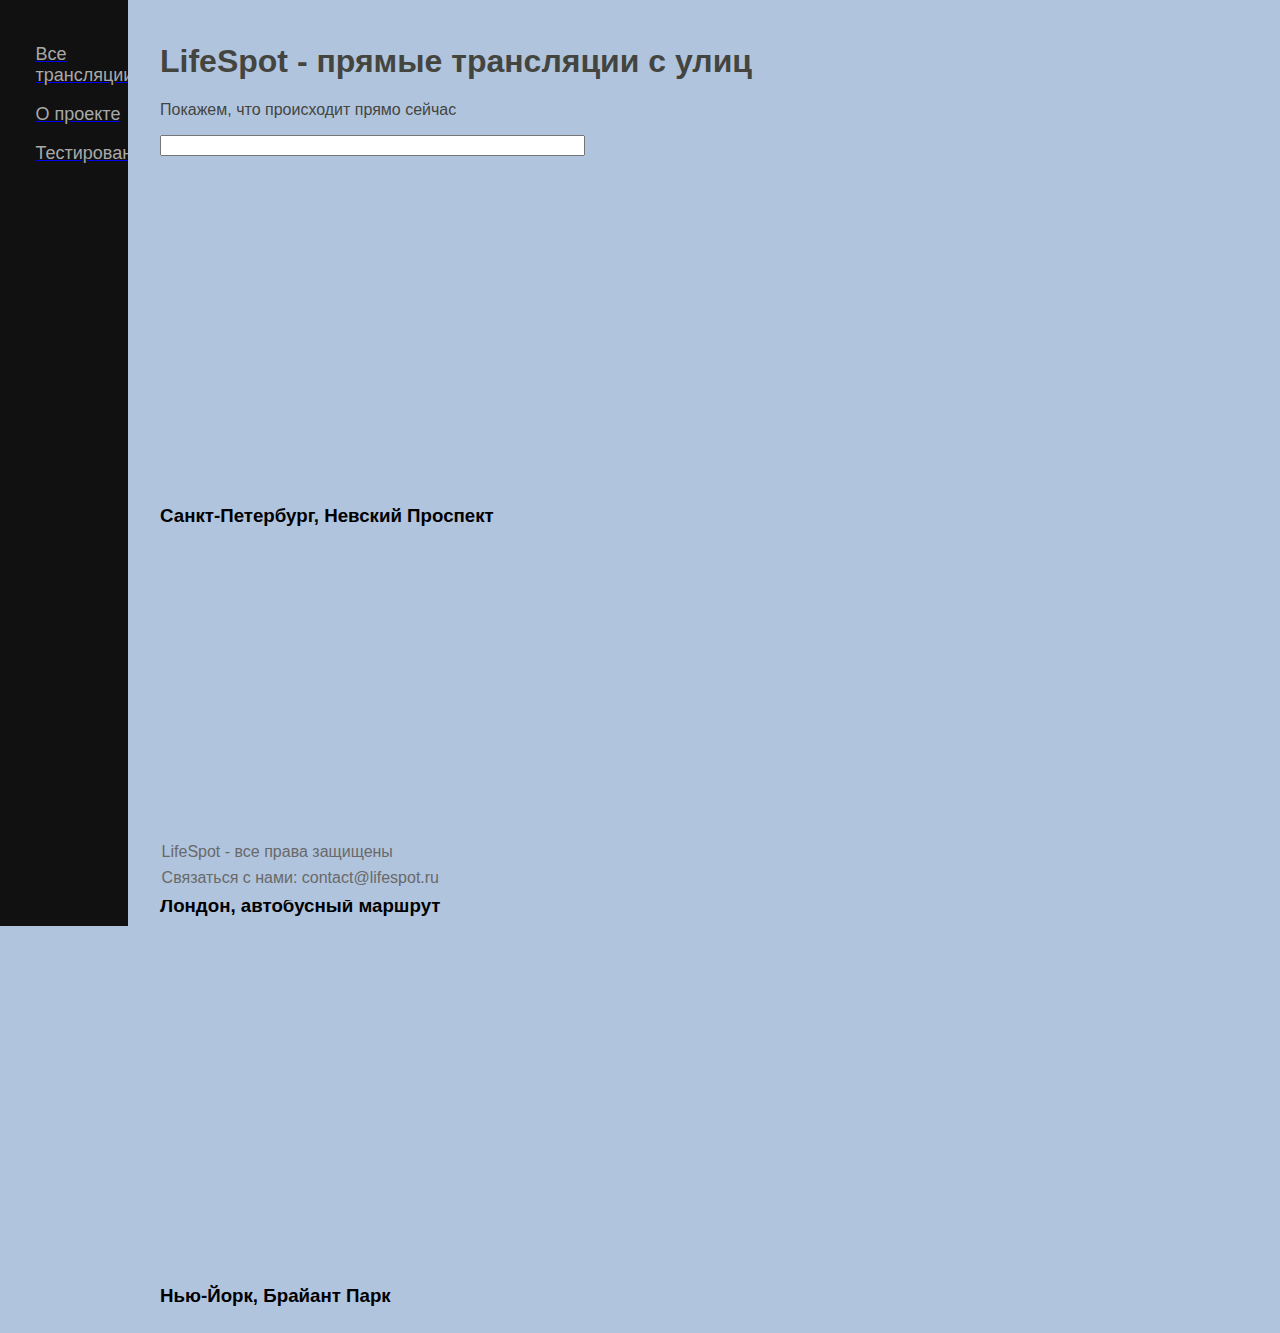
<file: LifeSpot/Views/index.html>
﻿<!DOCTYPE html>
<html lang="en">
<head>
    <meta charset="UTF-8">
    <title>LifeSpot</title>
    <link href="../Static/CSS/index.css" rel="stylesheet" type="text/css">

    <!-- Внешний скрипт с функциями -->
    <script type="text/javascript" src="../Static/JS/index.js"></script>

    <!-- Внутренний скрипт с вызовами функций -->
    <script>
        // Проверка на возраст
       // checkAge();

        // сохранение сессии
        handleSession()

        // вывод данных сессии в консоль
        sessionLog();

        // функция для получения пользовательского ввода
        const inputParseFunction = function () {
            return document.getElementsByTagName('input')[0].value.toLowerCase();
        }
    </script>

</head>

<body>
    <header id="header-index">
        <h1>LifeSpot - прямые трансляции с улиц</h1>
        <p>Покажем, что происходит прямо сейчас</p>
        <input type="text" oninput="
        // Функция объявлена через declaration
       const inputParseFunction = function(){
           return document.getElementsByTagName('input')[0].value.toLowerCase();
       }

       // Вызов (функция в аргумент передаётся без круглых скобок)
       filterContent( inputParseFunction )

" size=50%>
    </header>
    <main>
        <div class="bordered">

            <div class="video-container">
                <iframe width="560" height="315" src="https://www.youtube.com/embed/e3IGUhlmXMs" title="YouTube video player" frameborder="0" allow="accelerometer; autoplay; clipboard-write; encrypted-media; gyroscope; picture-in-picture" allowfullscreen></iframe>
                <h3 class="video-title">Санкт-Петербург, Невский Проспект</h3>
            </div>
            <div class="video-container">
                <iframe width="560" height="315" src="https://www.youtube.com/embed/JplMzss6_YE" title="YouTube video player" frameborder="0" allow="accelerometer; autoplay; clipboard-write; encrypted-media; gyroscope; picture-in-picture" allowfullscreen></iframe>
                <h3 class="video-title">Лондон, автобусный маршрут</h3>
            </div>
            <div class="video-container">
                <iframe width="560" height="315" src="https://www.youtube.com/embed/srlpC5tmhYs" title="YouTube video player" frameborder="0" allow="accelerometer; autoplay; clipboard-write; encrypted-media; gyroscope; picture-in-picture" allowfullscreen></iframe>

                <h3 class="video-title">Нью-Йорк, Брайант Парк</h3>

            </div>
        </div>
    </main>
    <footer>
        <p>LifeSpot - все права защищены</p>
        <p>Связаться с нами: contact@lifespot.ru</p>
    </footer>
    <aside id="sidebar">
        <div class="navbar">
            <a href="/"><p>Все трансляции</p></a>
            <a href="/about"><p>О проекте</p></a>
            <a href="/testing"><p>Тестирование</p></a>
        </div>
    </aside>
</body>

</html>
</file>
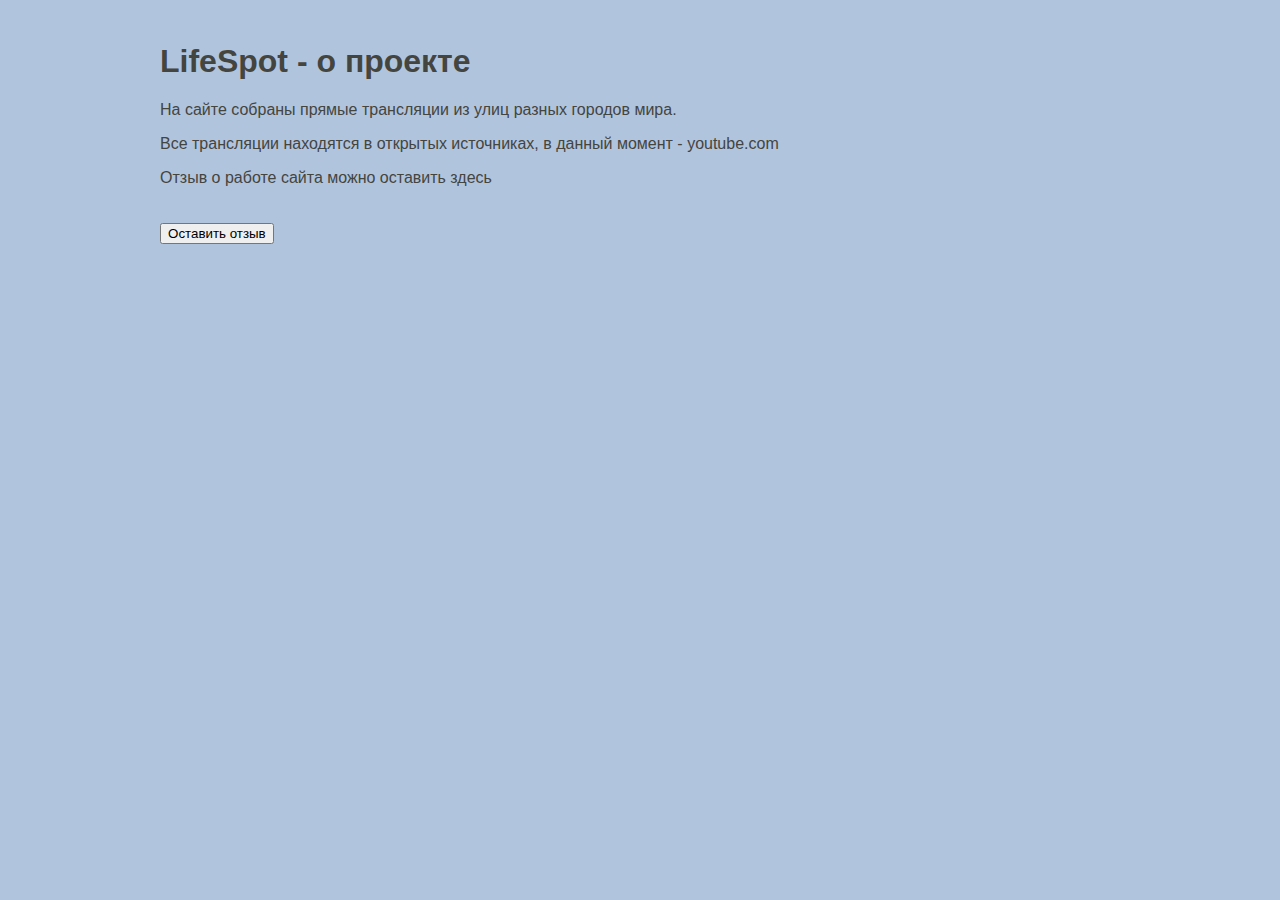
<file: LifeSpot/Views/about.html>
﻿<!DOCTYPE html>
<html lang="en">

<head>
    <meta charset="UTF-8">
    <title>LifeSpot</title>
    <link href="../Static/CSS/index.css" rel="stylesheet" type="text/css">
    <script type="text/javascript" src="../Static/JS/about.js"></script>
</head>

<header id="header-index">
    <h1>LifeSpot - о проекте</h1>
    <p>На сайте собраны прямые трансляции из улиц разных городов мира.</p>
    <p>Все трансляции находятся в открытых источниках, в данный момент - youtube.com</p>
    <p>Отзыв о работе сайта можно оставить здесь</p>

</header>

<!--SIDEBAR-->
<body>
    <div class="reviews">
        <div class="review-button">
            <button onclick="getReview()">Оставить отзыв</button>
        </div>
    </div>
</body>
<!--FOOTER-->

</html>
</file>
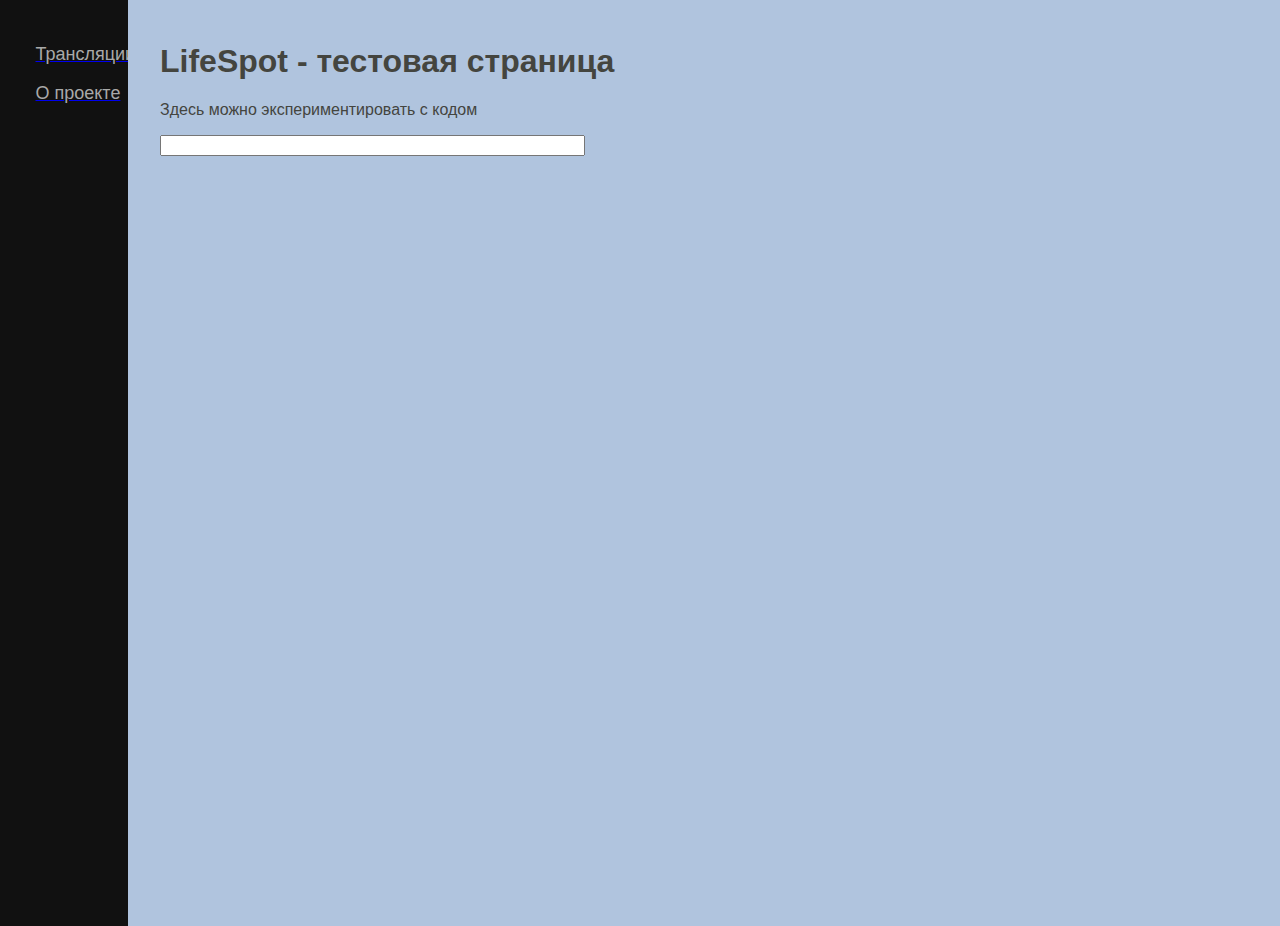
<file: LifeSpot/Views/testing.html>
﻿<!DOCTYPE html>
<html lang="en">

<head>
    <meta charset="UTF-8">
    <title>LifeSpot</title>
    <link href="../Static/CSS/index.css" rel="stylesheet" type="text/css">
    <script>
        // для получения пользовательского ввода самое простое - воспользоваться конструкцией prompt()
        let userName = prompt("Пожалуйста, введите ваше имя");
        alert(`Приветствуем, ${userName}. В вашем имени ${userName.length} символов`)
    </script>
</head>


<header id="header-index">
    <h1>LifeSpot - тестовая страница</h1>
    <p>Здесь можно экспериментировать с кодом</p>
    <input type="text" oninput="
        /* Обработчик ввода текста */
           " size=50%>
</header>

<aside id="sidebar">
    <div class="navbar">
        <a href="/"><p>Трансляции</p></a>
        <a href="/"><p>О проекте</p></a>
    </div>
</aside>

<!--SIDEBAR-->
<body>
</body>
<!--FOOTER-->

</html>
</file>
<file: LifeSpot/Static/CSS/index.css>
﻿.video-container {
    display: inline-block;
    padding-left: 1%;
    padding-top: 1%;
}

.navbar {
    color: darkgray;
    padding-left: 15%;
}
.search:focus {
    background-color: red
}

.review-container, .review-button {
    display: inline-block;
    margin-top: 0.5em;
    padding-left: 1%;
    padding-top: 1%;
}

/*Глобальные стили для хедеров на всём сайте*/
header {
    color: black;
    padding-left: 1%;
    padding-top: 1.2%;
}
header, footer, body, .video-container {
    background-color: lightsteelblue;
}
/*Стиль хедера для главной страницы имеет приоритет,
так как используется селектор по идентификатору*/
#header-index {
    color: #44453f;
}
footer {
    position: absolute;
    bottom: 0;
    font-size: medium;
    color: dimgrey;
    line-height: 66%;
    padding-left: 1%;
}
.review-container, .review-button {
    display: inline-block;
    margin-top: 0.5em;
    padding-left: 1%;
    padding-top: 1%;
}

.review-text {
    display: block;
    margin-top: 0.5em;
    padding-left: 1%;
    padding-top: 1%;
}
/* Стили панели навигации */
.navbar p{
   color: darkgray;
   padding-left: 15%;
}
/* Стили панели навигации при наведении мышью */
.navbar p:hover{
   color: aliceblue;
}
aside {
    height: 100%; /* Высота в полный размер. Этот параметр можно убрать, если вы хотите выставлять высоту автоматически */
    width: 10%;
    position: absolute; /* Фиксированная позиция сайд-бара. Так он будет оставаться на месте при скроллинге */
    z-index: 1; /* Сайд-бар будет поверх остальных элементов */
    top: 0; /* Сайдбар будет в самой верхней части страницы */
    left: 0;
    background-color: #111; /* Черный цвет фона (задан в виде кода) */
    overflow-x: hidden; /* Отключаем горизонтальную прокрутку */
    padding-top: 2%;
    font-size: large;
}

body {
    padding-left: 11%;
}
/* Комбинированный селектор - применяется ко всем элементам */
header, footer, aside, body, .navbar, .video-container {
    font-family: "Helvetica 65 Medium", sans-serif;
}
</file>
